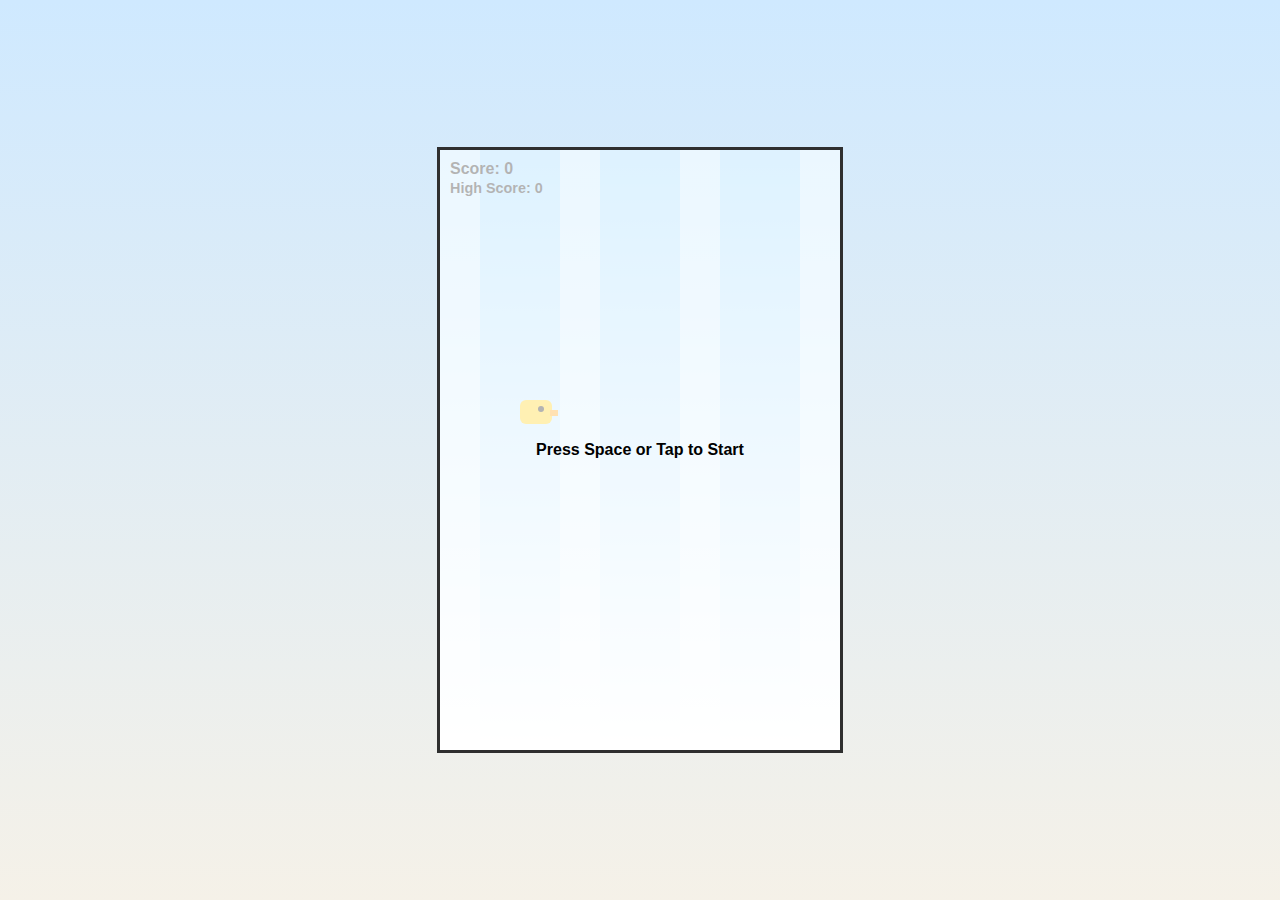
<file: pages/game.html>
<!DOCTYPE html>
<html lang="en">
<head>
<meta charset="UTF-8">
<title>Flappy Bird Clone+</title>

<style>
    body {
        margin: 0;
        height: 100vh;
        background: linear-gradient(#cfe9ff, #f5f1e8);
        display: flex;
        justify-content: center;
        align-items: center;
        font-family: Arial, sans-serif;
    }

    #game {
        position: relative;
        width: 400px;
        height: 600px;
        background: linear-gradient(#8fd3ff, #ffffff);
        border: 3px solid #2f2f2f;
        overflow: hidden;
    }

    /* Parallax clouds */
    .clouds {
        position: absolute;
        inset: 0;
        background-image: repeating-linear-gradient(
            90deg,
            rgba(255,255,255,0.4) 0 40px,
            transparent 40px 120px
        );
        animation: clouds 40s linear infinite;
        pointer-events: none;
    }

    @keyframes clouds {
        from { background-position-x: 0; }
        to { background-position-x: -800px; }
    }

    #bird {
        position: absolute;
        width: 32px;
        height: 24px;
        background: #ffcc00;
        border-radius: 6px;
        left: 80px;
        top: 250px;
        transition: transform 0.1s linear;
    }

    #bird::before {
        content: "";
        position: absolute;
        width: 6px;
        height: 6px;
        background: #000;
        border-radius: 50%;
        top: 6px;
        left: 18px;
    }

    #bird::after {
        content: "";
        position: absolute;
        width: 8px;
        height: 6px;
        background: #ff9900;
        right: -6px;
        top: 10px;
    }

    .pipe {
        position: absolute;
        width: 60px;
        background: linear-gradient(#4caf50, #2e7d32);
    }

    .pipe::after {
        content: "";
        position: absolute;
        width: 70px;
        height: 18px;
        background: #2e7d32;
        left: -5px;
        bottom: -18px;
    }

    .pipe.bottom::after {
        top: -18px;
        bottom: auto;
    }

    #score, #highScore {
        position: absolute;
        left: 10px;
        font-weight: bold;
        z-index: 10;
    }

    #score { top: 10px; }
    #highScore { top: 30px; font-size: 0.9rem; }

    #message {
        position: absolute;
        inset: 0;
        display: flex;
        align-items: center;
        justify-content: center;
        text-align: center;
        font-weight: bold;
        background: rgba(255,255,255,0.7);
        z-index: 20;
    }

    .shake {
        animation: shake 0.2s;
    }

    @keyframes shake {
        0% { transform: translateX(0); }
        25% { transform: translateX(-4px); }
        50% { transform: translateX(4px); }
        75% { transform: translateX(-4px); }
        100% { transform: translateX(0); }
    }
</style>
</head>
<body>

<div id="game">
    <div class="clouds"></div>
    <div id="score">Score: 0</div>
    <div id="highScore">High Score: 0</div>
    <div id="bird"></div>
    <div id="message">Press Space or Tap to Start</div>
</div>

<script>
const game = document.getElementById("game");
const bird = document.getElementById("bird");
const scoreText = document.getElementById("score");
const highScoreText = document.getElementById("highScore");
const message = document.getElementById("message");

let birdY = 250;
let velocity = 0;
let gravity = 0.6;
let jump = -10;

let pipes = [];
let frame = 0;
let score = 0;
let speed = 2;
let started = false;
let gameOver = false;
let paused = false;

let highScore = localStorage.getItem("highScore") || 0;
highScoreText.textContent = "High Score: " + highScore;

function createPipe() {
    const gap = 140;
    const topHeight = Math.random() * 250 + 50;

    const topPipe = document.createElement("div");
    topPipe.className = "pipe";
    topPipe.style.height = topHeight + "px";
    topPipe.style.left = "400px";
    topPipe.style.top = "0px";

    const bottomPipe = document.createElement("div");
    bottomPipe.className = "pipe bottom";
    bottomPipe.style.height = (600 - topHeight - gap) + "px";
    bottomPipe.style.left = "400px";
    bottomPipe.style.bottom = "0px";

    game.append(topPipe, bottomPipe);
    pipes.push({ top: topPipe, bottom: bottomPipe, passed: false });
}

function flap() {
    if (!started) {
        started = true;
        message.style.display = "none";
    }
    if (!gameOver && !paused) velocity = jump;
    if (gameOver) location.reload();
}

document.addEventListener("keydown", e => {
    if (e.code === "Space") flap();
    if (e.code === "KeyP") paused = !paused;
});

document.addEventListener("touchstart", flap);

function update() {
    if (paused) {
        requestAnimationFrame(update);
        return;
    }

    if (started && !gameOver) {
        velocity += gravity;
        birdY += velocity;
        bird.style.top = birdY + "px";
        bird.style.transform = `rotate(${velocity * 3}deg)`;

        if (birdY < 0 || birdY > 576) endGame();

        frame++;
        if (frame % 120 === 0) createPipe();

        pipes.forEach(p => {
            let x = parseInt(p.top.style.left) - speed;
            p.top.style.left = x + "px";
            p.bottom.style.left = x + "px";

            if (!p.passed && x < 80) {
                score++;
                p.passed = true;
                speed = 2 + score * 0.05;
                scoreText.textContent = "Score: " + score;
            }

            if (collide(bird, p.top) || collide(bird, p.bottom)) endGame();
        });

        pipes = pipes.filter(p => parseInt(p.top.style.left) > -80);
    }

    requestAnimationFrame(update);
}

function collide(a, b) {
    const r1 = a.getBoundingClientRect();
    const r2 = b.getBoundingClientRect();
    return !(r1.right < r2.left || r1.left > r2.right ||
             r1.bottom < r2.top || r1.top > r2.bottom);
}

function endGame() {
    gameOver = true;
    game.classList.add("shake");

    if (score > highScore) {
        highScore = score;
        localStorage.setItem("highScore", highScore);
        highScoreText.textContent = "High Score: " + highScore;
    }

    message.innerHTML = "Game Over<br>Press Space or Tap to Restart";
    message.style.display = "flex";
}

update();
</script>

</body>
</html>
</file>
